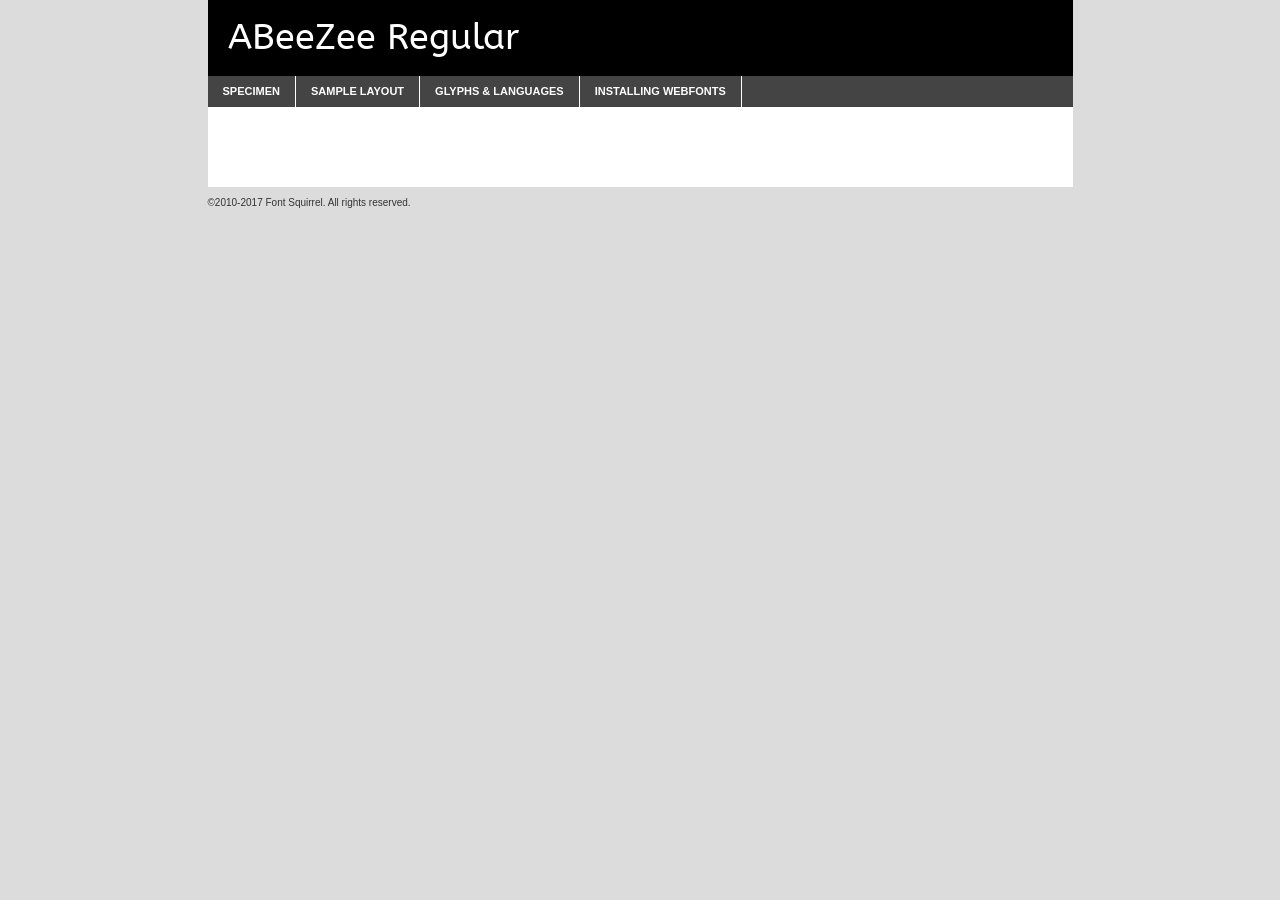
<file: fonts/abeezee-regular-demo.html>
<!DOCTYPE html PUBLIC "-//W3C//DTD XHTML 1.0 Transitional//EN"
        "http://www.w3.org/TR/xhtml1/DTD/xhtml1-transitional.dtd">

<html xmlns="http://www.w3.org/1999/xhtml" xml:lang="en" lang="en">
<head>
    <meta http-equiv="Content-Type" content="text/html; charset=utf-8"/>
    <script src="http://ajax.googleapis.com/ajax/libs/jquery/1.7.2/jquery.min.js" type="text/javascript" charset="utf-8"></script>
    <script type="text/javascript">
		(function($) {
			$.fn.easyTabs = function(option) {
				var param = jQuery.extend({ fadeSpeed: 'fast', defaultContent: 1, activeClass: 'active' }, option);
				$(this).each(function() {
					var thisId = '#' + this.id;
					if ( param.defaultContent == '' )
					{
						param.defaultContent = 1;
					}
					if ( typeof param.defaultContent == 'number' )
					{
						var defaultTab = $(thisId + ' .tabs li:eq(' + (param.defaultContent - 1) + ') a').attr('href').substr(1);
					}
					else
					{
						var defaultTab = param.defaultContent;
					}
					$(thisId + ' .tabs li a').each(function() {
						var tabToHide = $(this).attr('href').substr(1);
						$('#' + tabToHide).addClass('easytabs-tab-content');
					});
					hideAll();
					changeContent(defaultTab);

					function hideAll() {$(thisId + ' .easytabs-tab-content').hide();}

					function changeContent(tabId)
					{
						hideAll();
						$(thisId + ' .tabs li').removeClass(param.activeClass);
						$(thisId + ' .tabs li a[href=#' + tabId + ']').closest('li').addClass(param.activeClass);
						if ( param.fadeSpeed != 'none' )
						{
							$(thisId + ' #' + tabId).fadeIn(param.fadeSpeed);
						}
						else
						{
							$(thisId + ' #' + tabId).show();
						}
					}

					$(thisId + ' .tabs li').click(function() {
						var tabId = $(this).find('a').attr('href').substr(1);
						changeContent(tabId);
						return false;
					});
				});
			}
		})(jQuery);
    </script>
    <link rel="stylesheet" href="specimen_files/specimen_stylesheet.css" type="text/css" charset="utf-8"/>
    <link rel="stylesheet" href="stylesheet.css" type="text/css" charset="utf-8"/>

    <style type="text/css">
        		body {
			font-family: 'abeezeeregular';
        		}

            </style>

    <title>ABeeZee Regular Specimen</title>


    <script type="text/javascript" charset="utf-8">
		$(document).ready(function() {
			$('#container').easyTabs({ defaultContent: 1 });
		});
    </script>
</head>

<body>
<div id="container">
    <div id="header">
		ABeeZee Regular    </div>
    <ul class="tabs">
        <li><a href="#specimen">Specimen</a></li>
        <li><a href="#layout">Sample Layout</a></li>
		        <li><a href="#glyphs">Glyphs &amp; Languages</a></li>
        <li><a href="#installing">Installing Webfonts</a></li>

    </ul>

    <div id="main_content">


        <div id="specimen">

            <div class="section">
                <div class="grid12 firstcol">
                    <div class="huge">AaBb</div>
                </div>
            </div>

            <div class="section">
                <div class="glyph_range">A&#x200B;B&#x200b;C&#x200b;D&#x200b;E&#x200b;F&#x200b;G&#x200b;H&#x200b;I&#x200b;J&#x200b;K&#x200b;L&#x200b;M&#x200b;N&#x200b;O&#x200b;P&#x200b;Q&#x200b;R&#x200b;S&#x200b;T&#x200b;U&#x200b;V&#x200b;W&#x200b;X&#x200b;Y&#x200b;Z&#x200b;a&#x200b;b&#x200b;c&#x200b;d&#x200b;e&#x200b;f&#x200b;g&#x200b;h&#x200b;i&#x200b;j&#x200b;k&#x200b;l&#x200b;m&#x200b;n&#x200b;o&#x200b;p&#x200b;q&#x200b;r&#x200b;s&#x200b;t&#x200b;u&#x200b;v&#x200b;w&#x200b;x&#x200b;y&#x200b;z&#x200b;1&#x200b;2&#x200b;3&#x200b;4&#x200b;5&#x200b;6&#x200b;7&#x200b;8&#x200b;9&#x200b;0&#x200b;&amp;&#x200b;.&#x200b;,&#x200b;?&#x200b;!&#x200b;&#64;&#x200b;(&#x200b;)&#x200b;#&#x200b;$&#x200b;%&#x200b;*&#x200b;+&#x200b;-&#x200b;=&#x200b;:&#x200b;;</div>
            </div>
            <div class="section">
                <div class="grid12 firstcol">
                    <table class="sample_table">
                        <tr>
                            <td>10</td>
                            <td class="size10">abcdefghijklmnopqrstuvwxyzABCDEFGHIJKLMNOPQRSTUVWXYZ0123456789abcdefghijklmnopqrstuvwxyzABCDEFGHIJKLMNOPQRSTUVWXYZ0123456789abcdefghijklmnopqrstuvwxyzABCDEFGHIJKLMNOPQRSTUVWXYZ</td>
                        </tr>
                        <tr>
                            <td>11</td>
                            <td class="size11">abcdefghijklmnopqrstuvwxyzABCDEFGHIJKLMNOPQRSTUVWXYZ0123456789abcdefghijklmnopqrstuvwxyzABCDEFGHIJKLMNOPQRSTUVWXYZ0123456789abcdefghijklmnopqrstuvwxyzABCDEFGHIJKLMNOPQRSTUVWXYZ</td>
                        </tr>
                        <tr>
                            <td>12</td>
                            <td class="size12">abcdefghijklmnopqrstuvwxyzABCDEFGHIJKLMNOPQRSTUVWXYZ0123456789abcdefghijklmnopqrstuvwxyzABCDEFGHIJKLMNOPQRSTUVWXYZ0123456789abcdefghijklmnopqrstuvwxyzABCDEFGHIJKLMNOPQRSTUVWXYZ</td>
                        </tr>
                        <tr>
                            <td>13</td>
                            <td class="size13">abcdefghijklmnopqrstuvwxyzABCDEFGHIJKLMNOPQRSTUVWXYZ0123456789abcdefghijklmnopqrstuvwxyzABCDEFGHIJKLMNOPQRSTUVWXYZ0123456789abcdefghijklmnopqrstuvwxyzABCDEFGHIJKLMNOPQRSTUVWXYZ</td>
                        </tr>
                        <tr>
                            <td>14</td>
                            <td class="size14">abcdefghijklmnopqrstuvwxyzABCDEFGHIJKLMNOPQRSTUVWXYZ0123456789abcdefghijklmnopqrstuvwxyzABCDEFGHIJKLMNOPQRSTUVWXYZ0123456789abcdefghijklmnopqrstuvwxyzABCDEFGHIJKLMNOPQRSTUVWXYZ</td>
                        </tr>
                        <tr>
                            <td>16</td>
                            <td class="size16">abcdefghijklmnopqrstuvwxyzABCDEFGHIJKLMNOPQRSTUVWXYZ0123456789abcdefghijklmnopqrstuvwxyzABCDEFGHIJKLMNOPQRSTUVWXYZ</td>
                        </tr>
                        <tr>
                            <td>18</td>
                            <td class="size18">abcdefghijklmnopqrstuvwxyzABCDEFGHIJKLMNOPQRSTUVWXYZ0123456789abcdefghijklmnopqrstuvwxyzABCDEFGHIJKLMNOPQRSTUVWXYZ</td>
                        </tr>
                        <tr>
                            <td>20</td>
                            <td class="size20">abcdefghijklmnopqrstuvwxyzABCDEFGHIJKLMNOPQRSTUVWXYZ0123456789abcdefghijklmnopqrstuvwxyzABCDEFGHIJKLMNOPQRSTUVWXYZ</td>
                        </tr>
                        <tr>
                            <td>24</td>
                            <td class="size24">abcdefghijklmnopqrstuvwxyzABCDEFGHIJKLMNOPQRSTUVWXYZ0123456789abcdefghijklmnopqrstuvwxyzABCDEFGHIJKLMNOPQRSTUVWXYZ</td>
                        </tr>
                        <tr>
                            <td>30</td>
                            <td class="size30">abcdefghijklmnopqrstuvwxyzABCDEFGHIJKLMNOPQRSTUVWXYZ0123456789abcdefghijklmnopqrstuvwxyzABCDEFGHIJKLMNOPQRSTUVWXYZ</td>
                        </tr>
                        <tr>
                            <td>36</td>
                            <td class="size36">abcdefghijklmnopqrstuvwxyzABCDEFGHIJKLMNOPQRSTUVWXYZ0123456789abcdefghijklmnopqrstuvwxyzABCDEFGHIJKLMNOPQRSTUVWXYZ</td>
                        </tr>
                        <tr>
                            <td>48</td>
                            <td class="size48">abcdefghijklmnopqrstuvwxyzABCDEFGHIJKLMNOPQRSTUVWXYZ0123456789abcdefghijklmnopqrstuvwxyzABCDEFGHIJKLMNOPQRSTUVWXYZ</td>
                        </tr>
                        <tr>
                            <td>60</td>
                            <td class="size60">abcdefghijklmnopqrstuvwxyzABCDEFGHIJKLMNOPQRSTUVWXYZ0123456789abcdefghijklmnopqrstuvwxyzABCDEFGHIJKLMNOPQRSTUVWXYZ</td>
                        </tr>
                        <tr>
                            <td>72</td>
                            <td class="size72">abcdefghijklmnopqrstuvwxyzABCDEFGHIJKLMNOPQRSTUVWXYZ0123456789abcdefghijklmnopqrstuvwxyzABCDEFGHIJKLMNOPQRSTUVWXYZ</td>
                        </tr>
                        <tr>
                            <td>90</td>
                            <td class="size90">abcdefghijklmnopqrstuvwxyzABCDEFGHIJKLMNOPQRSTUVWXYZ0123456789abcdefghijklmnopqrstuvwxyzABCDEFGHIJKLMNOPQRSTUVWXYZ</td>
                        </tr>
                    </table>

                </div>

            </div>


            <div class="section" id="bodycomparison">


                <div id="xheight">
                    <div class="fontbody">&#x25FC;&#x25FC;&#x25FC;&#x25FC;&#x25FC;&#x25FC;&#x25FC;&#x25FC;&#x25FC;&#x25FC;&#x25FC;&#x25FC;&#x25FC;&#x25FC;&#x25FC;&#x25FC;&#x25FC;&#x25FC;&#x25FC;&#x25FC;&#x25FC;&#x25FC;&#x25FC;&#x25FC;&#x25FC;&#x25FC;&#x25FC;&#x25FC;&#x25FC;&#x25FC;&#x25FC;&#x25FC;&#x25FC;&#x25FC;&#x25FC;&#x25FC;&#x25FC;&#x25FC;&#x25FC;&#x25FC;&#x25FC;&#x25FC;&#x25FC;&#x25FC;&#x25FC;&#x25FC;&#x25FC;&#x25FC;&#x25FC;&#x25FC;&#x25FC;&#x25FC;&#x25FC;&#x25FC;&#x25FC;&#x25FC;&#x25FC;&#x25FC;&#x25FC;&#x25FC;&#x25FC;&#x25FC;&#x25FC;&#x25FC;&#x25FC;&#x25FC;&#x25FC;&#x25FC;&#x25FC;&#x25FC;&#x25FC;&#x25FC;&#x25FC;&#x25FC;&#x25FC;&#x25FC;&#x25FC;&#x25FC;&#x25FC;&#x25FC;&#x25FC;&#x25FC;&#x25FC;&#x25FC;&#x25FC;&#x25FC;&#x25FC;&#x25FC;&#x25FC;&#x25FC;&#x25FC;&#x25FC;&#x25FC;&#x25FC;&#x25FC;&#x25FC;&#x25FC;&#x25FC;&#x25FC;body</div>
                    <div class="arialbody">body</div>
                    <div class="verdanabody">body</div>
                    <div class="georgiabody">body</div>
                </div>
                <div class="fontbody" style="z-index:1">
                    body<span>ABeeZee Regular</span>
                </div>
                <div class="arialbody" style="z-index:1">
                    body<span>Arial</span>
                </div>
                <div class="verdanabody" style="z-index:1">
                    body<span>Verdana</span>
                </div>
                <div class="georgiabody" style="z-index:1">
                    body<span>Georgia</span>
                </div>


            </div>


            <div class="section psample psample_row1" id="">

                <div class="grid2 firstcol">
                    <p class="size10"><span>10.</span>Aenean lacinia bibendum nulla sed consectetur. Fusce dapibus, tellus ac cursus commodo, tortor mauris condimentum nibh, ut fermentum massa justo sit amet risus. Nullam id dolor id nibh ultricies vehicula ut id elit. Cum sociis natoque penatibus et magnis dis parturient montes, nascetur ridiculus mus. Nulla vitae elit libero, a pharetra augue.</p>

                </div>
                <div class="grid3">
                    <p class="size11"><span>11.</span>Aenean lacinia bibendum nulla sed consectetur. Fusce dapibus, tellus ac cursus commodo, tortor mauris condimentum nibh, ut fermentum massa justo sit amet risus. Nullam id dolor id nibh ultricies vehicula ut id elit. Cum sociis natoque penatibus et magnis dis parturient montes, nascetur ridiculus mus. Nulla vitae elit libero, a pharetra augue.</p>

                </div>
                <div class="grid3">
                    <p class="size12"><span>12.</span>Aenean lacinia bibendum nulla sed consectetur. Fusce dapibus, tellus ac cursus commodo, tortor mauris condimentum nibh, ut fermentum massa justo sit amet risus. Nullam id dolor id nibh ultricies vehicula ut id elit. Cum sociis natoque penatibus et magnis dis parturient montes, nascetur ridiculus mus. Nulla vitae elit libero, a pharetra augue.</p>

                </div>
                <div class="grid4">
                    <p class="size13"><span>13.</span>Aenean lacinia bibendum nulla sed consectetur. Fusce dapibus, tellus ac cursus commodo, tortor mauris condimentum nibh, ut fermentum massa justo sit amet risus. Nullam id dolor id nibh ultricies vehicula ut id elit. Cum sociis natoque penatibus et magnis dis parturient montes, nascetur ridiculus mus. Nulla vitae elit libero, a pharetra augue.</p>

                </div>
                <div class="white_blend"></div>

            </div>
            <div class="section psample psample_row2" id="">
                <div class="grid3 firstcol">
                    <p class="size14"><span>14.</span>Aenean lacinia bibendum nulla sed consectetur. Fusce dapibus, tellus ac cursus commodo, tortor mauris condimentum nibh, ut fermentum massa justo sit amet risus. Nullam id dolor id nibh ultricies vehicula ut id elit. Cum sociis natoque penatibus et magnis dis parturient montes, nascetur ridiculus mus. Nulla vitae elit libero, a pharetra augue.</p>

                </div>
                <div class="grid4">
                    <p class="size16"><span>16.</span>Aenean lacinia bibendum nulla sed consectetur. Fusce dapibus, tellus ac cursus commodo, tortor mauris condimentum nibh, ut fermentum massa justo sit amet risus. Nullam id dolor id nibh ultricies vehicula ut id elit. Cum sociis natoque penatibus et magnis dis parturient montes, nascetur ridiculus mus. Nulla vitae elit libero, a pharetra augue.</p>

                </div>
                <div class="grid5">
                    <p class="size18"><span>18.</span>Aenean lacinia bibendum nulla sed consectetur. Fusce dapibus, tellus ac cursus commodo, tortor mauris condimentum nibh, ut fermentum massa justo sit amet risus. Nullam id dolor id nibh ultricies vehicula ut id elit. Cum sociis natoque penatibus et magnis dis parturient montes, nascetur ridiculus mus. Nulla vitae elit libero, a pharetra augue.</p>

                </div>

                <div class="white_blend"></div>

            </div>

            <div class="section psample psample_row3" id="">
                <div class="grid5 firstcol">
                    <p class="size20"><span>20.</span>Aenean lacinia bibendum nulla sed consectetur. Fusce dapibus, tellus ac cursus commodo, tortor mauris condimentum nibh, ut fermentum massa justo sit amet risus. Nullam id dolor id nibh ultricies vehicula ut id elit. Cum sociis natoque penatibus et magnis dis parturient montes, nascetur ridiculus mus. Nulla vitae elit libero, a pharetra augue.</p>
                </div>
                <div class="grid7">
                    <p class="size24"><span>24.</span>Aenean lacinia bibendum nulla sed consectetur. Fusce dapibus, tellus ac cursus commodo, tortor mauris condimentum nibh, ut fermentum massa justo sit amet risus. Nullam id dolor id nibh ultricies vehicula ut id elit. Cum sociis natoque penatibus et magnis dis parturient montes, nascetur ridiculus mus. Nulla vitae elit libero, a pharetra augue.</p>
                </div>

                <div class="white_blend"></div>

            </div>

            <div class="section psample psample_row4" id="">
                <div class="grid12 firstcol">
                    <p class="size30"><span>30.</span>Aenean lacinia bibendum nulla sed consectetur. Fusce dapibus, tellus ac cursus commodo, tortor mauris condimentum nibh, ut fermentum massa justo sit amet risus. Nullam id dolor id nibh ultricies vehicula ut id elit. Cum sociis natoque penatibus et magnis dis parturient montes, nascetur ridiculus mus. Nulla vitae elit libero, a pharetra augue.</p>
                </div>
                <div class="white_blend"></div>

            </div>


            <div class="section psample psample_row1 fullreverse">
                <div class="grid2 firstcol">
                    <p class="size10"><span>10.</span>Aenean lacinia bibendum nulla sed consectetur. Fusce dapibus, tellus ac cursus commodo, tortor mauris condimentum nibh, ut fermentum massa justo sit amet risus. Nullam id dolor id nibh ultricies vehicula ut id elit. Cum sociis natoque penatibus et magnis dis parturient montes, nascetur ridiculus mus. Nulla vitae elit libero, a pharetra augue.</p>

                </div>
                <div class="grid3">
                    <p class="size11"><span>11.</span>Aenean lacinia bibendum nulla sed consectetur. Fusce dapibus, tellus ac cursus commodo, tortor mauris condimentum nibh, ut fermentum massa justo sit amet risus. Nullam id dolor id nibh ultricies vehicula ut id elit. Cum sociis natoque penatibus et magnis dis parturient montes, nascetur ridiculus mus. Nulla vitae elit libero, a pharetra augue.</p>

                </div>
                <div class="grid3">
                    <p class="size12"><span>12.</span>Aenean lacinia bibendum nulla sed consectetur. Fusce dapibus, tellus ac cursus commodo, tortor mauris condimentum nibh, ut fermentum massa justo sit amet risus. Nullam id dolor id nibh ultricies vehicula ut id elit. Cum sociis natoque penatibus et magnis dis parturient montes, nascetur ridiculus mus. Nulla vitae elit libero, a pharetra augue.</p>

                </div>
                <div class="grid4">
                    <p class="size13"><span>13.</span>Aenean lacinia bibendum nulla sed consectetur. Fusce dapibus, tellus ac cursus commodo, tortor mauris condimentum nibh, ut fermentum massa justo sit amet risus. Nullam id dolor id nibh ultricies vehicula ut id elit. Cum sociis natoque penatibus et magnis dis parturient montes, nascetur ridiculus mus. Nulla vitae elit libero, a pharetra augue.</p>

                </div>
                <div class="black_blend"></div>

            </div>

            <div class="section psample psample_row2 fullreverse">
                <div class="grid3 firstcol">
                    <p class="size14"><span>14.</span>Aenean lacinia bibendum nulla sed consectetur. Fusce dapibus, tellus ac cursus commodo, tortor mauris condimentum nibh, ut fermentum massa justo sit amet risus. Nullam id dolor id nibh ultricies vehicula ut id elit. Cum sociis natoque penatibus et magnis dis parturient montes, nascetur ridiculus mus. Nulla vitae elit libero, a pharetra augue.</p>

                </div>
                <div class="grid4">
                    <p class="size16"><span>16.</span>Aenean lacinia bibendum nulla sed consectetur. Fusce dapibus, tellus ac cursus commodo, tortor mauris condimentum nibh, ut fermentum massa justo sit amet risus. Nullam id dolor id nibh ultricies vehicula ut id elit. Cum sociis natoque penatibus et magnis dis parturient montes, nascetur ridiculus mus. Nulla vitae elit libero, a pharetra augue.</p>

                </div>
                <div class="grid5">
                    <p class="size18"><span>18.</span>Aenean lacinia bibendum nulla sed consectetur. Fusce dapibus, tellus ac cursus commodo, tortor mauris condimentum nibh, ut fermentum massa justo sit amet risus. Nullam id dolor id nibh ultricies vehicula ut id elit. Cum sociis natoque penatibus et magnis dis parturient montes, nascetur ridiculus mus. Nulla vitae elit libero, a pharetra augue.</p>

                </div>
                <div class="black_blend"></div>

            </div>

            <div class="section psample fullreverse psample_row3" id="">
                <div class="grid5 firstcol">
                    <p class="size20"><span>20.</span>Aenean lacinia bibendum nulla sed consectetur. Fusce dapibus, tellus ac cursus commodo, tortor mauris condimentum nibh, ut fermentum massa justo sit amet risus. Nullam id dolor id nibh ultricies vehicula ut id elit. Cum sociis natoque penatibus et magnis dis parturient montes, nascetur ridiculus mus. Nulla vitae elit libero, a pharetra augue.</p>
                </div>
                <div class="grid7">
                    <p class="size24"><span>24.</span>Aenean lacinia bibendum nulla sed consectetur. Fusce dapibus, tellus ac cursus commodo, tortor mauris condimentum nibh, ut fermentum massa justo sit amet risus. Nullam id dolor id nibh ultricies vehicula ut id elit. Cum sociis natoque penatibus et magnis dis parturient montes, nascetur ridiculus mus. Nulla vitae elit libero, a pharetra augue.</p>
                </div>

                <div class="black_blend"></div>

            </div>

            <div class="section psample fullreverse psample_row4" id="" style="border-bottom: 20px #000 solid;">
                <div class="grid12 firstcol">
                    <p class="size30"><span>30.</span>Aenean lacinia bibendum nulla sed consectetur. Fusce dapibus, tellus ac cursus commodo, tortor mauris condimentum nibh, ut fermentum massa justo sit amet risus. Nullam id dolor id nibh ultricies vehicula ut id elit. Cum sociis natoque penatibus et magnis dis parturient montes, nascetur ridiculus mus. Nulla vitae elit libero, a pharetra augue.</p>
                </div>
                <div class="black_blend"></div>

            </div>


        </div>

        <div id="layout">

            <div class="section">

                <div class="grid12 firstcol">
                    <h1>Lorem Ipsum Dolor</h1>
                    <h2>Etiam porta sem malesuada magna mollis euismod</h2>

                    <p class="byline">By <a href="#link">Aenean Lacinia</a></p>
                </div>
            </div>
            <div class="section">
                <div class="grid8 firstcol">
                    <p class="large">Donec sed odio dui. Morbi leo risus, porta ac consectetur ac, vestibulum at eros. Fusce dapibus, tellus ac cursus commodo, tortor mauris condimentum nibh, ut fermentum massa justo sit amet risus. </p>


                    <h3>Pellentesque ornare sem</h3>

                    <p>Maecenas sed diam eget risus varius blandit sit amet non magna. Maecenas faucibus mollis interdum. Donec ullamcorper nulla non metus auctor fringilla. Nullam id dolor id nibh ultricies vehicula ut id elit. Nullam id dolor id nibh ultricies vehicula ut id elit. </p>

                    <p>Aenean eu leo quam. Pellentesque ornare sem lacinia quam venenatis vestibulum. Lorem ipsum dolor sit amet, consectetur adipiscing elit. Cum sociis natoque penatibus et magnis dis parturient montes, nascetur ridiculus mus. </p>

                    <p>Nulla vitae elit libero, a pharetra augue. Praesent commodo cursus magna, vel scelerisque nisl consectetur et. Aenean lacinia bibendum nulla sed consectetur. </p>

                    <p>Nullam quis risus eget urna mollis ornare vel eu leo. Nullam quis risus eget urna mollis ornare vel eu leo. Maecenas sed diam eget risus varius blandit sit amet non magna. Donec ullamcorper nulla non metus auctor fringilla. </p>

                    <h3>Cras mattis consectetur</h3>

                    <p>Aenean eu leo quam. Pellentesque ornare sem lacinia quam venenatis vestibulum. Aenean lacinia bibendum nulla sed consectetur. Integer posuere erat a ante venenatis dapibus posuere velit aliquet. Cras mattis consectetur purus sit amet fermentum. </p>

                    <p>Nullam id dolor id nibh ultricies vehicula ut id elit. Nullam quis risus eget urna mollis ornare vel eu leo. Cras mattis consectetur purus sit amet fermentum.</p>
                </div>

                <div class="grid4 sidebar">

                    <div class="box reverse">
                        <p class="last">Nullam quis risus eget urna mollis ornare vel eu leo. Donec ullamcorper nulla non metus auctor fringilla. Cras mattis consectetur purus sit amet fermentum. Sed posuere consectetur est at lobortis. Lorem ipsum dolor sit amet, consectetur adipiscing elit. </p>
                    </div>

                    <p class="caption">Maecenas sed diam eget risus varius.</p>

                    <p>Vestibulum id ligula porta felis euismod semper. Integer posuere erat a ante venenatis dapibus posuere velit aliquet. Vestibulum id ligula porta felis euismod semper. Sed posuere consectetur est at lobortis. Maecenas sed diam eget risus varius blandit sit amet non magna. Fusce dapibus, tellus ac cursus commodo, tortor mauris condimentum nibh, ut fermentum massa justo sit amet risus. </p>


                    <p>Duis mollis, est non commodo luctus, nisi erat porttitor ligula, eget lacinia odio sem nec elit. Aenean lacinia bibendum nulla sed consectetur. Vivamus sagittis lacus vel augue laoreet rutrum faucibus dolor auctor. Aenean lacinia bibendum nulla sed consectetur. Nullam quis risus eget urna mollis ornare vel eu leo. </p>

                    <p>Praesent commodo cursus magna, vel scelerisque nisl consectetur et. Donec ullamcorper nulla non metus auctor fringilla. Maecenas faucibus mollis interdum. Fusce dapibus, tellus ac cursus commodo, tortor mauris condimentum nibh, ut fermentum massa justo sit amet risus. </p>

                </div>
            </div>

        </div>


		

        <div id="glyphs">
            <div class="section">
                <div class="grid12 firstcol">

                    <h1>Language Support</h1>
                    <p>The subset of ABeeZee Regular in this kit supports the following languages:<br/>

						Albanian, Basque, Breton, Chamorro, Danish, English, Faroese, Finnish, Frisian, Galician, German, Icelandic, Italian, Malagasy, Norwegian, Portuguese, Spanish, Alsatian, Aragonese, Arapaho, Arrernte, Asturian, Aymara, Bislama, Cebuano, Corsican, Fijian, French_creole, Genoese, Gilbertese, Greenlandic, Haitian_creole, Hiligaynon, Hmong, Hopi, Ibanag, Iloko_ilokano, Indonesian, Interglossa_glosa, Interlingua, Irish_gaelic, Jerriais, Lojban, Lombard, Luxembourgeois, Manx, Mohawk, Norfolk_pitcairnese, Occitan, Oromo, Pangasinan, Papiamento, Piedmontese, Potawatomi, Rhaeto-romance, Romansh, Rotokas, Sami_lule, Samoan, Sardinian, Scots_gaelic, Seychelles_creole, Shona, Sicilian, Somali, Southern_ndebele, Swahili, Swati_swazi, Tagalog_filipino_pilipino, Tetum, Tok_pisin, Uyghur_latinized, Volapuk, Walloon, Warlpiri, Xhosa, Yapese, Zulu, Latinbasic, Ubasic, Demo                    </p>
                    <h1>Glyph Chart</h1>
                    <p>The subset of ABeeZee Regular in this kit includes all the glyphs listed below. Unicode entities are included above each glyph to help you insert individual characters into your layout.</p>
                    <div id="glyph_chart">

																																	                                <div><p>&amp;#1;</p>&#1;</div>
																				                                <div><p>&amp;#2;</p>&#2;</div>
																				                                <div><p>&amp;#3;</p>&#3;</div>
																				                                <div><p>&amp;#4;</p>&#4;</div>
																				                                <div><p>&amp;#5;</p>&#5;</div>
																				                                <div><p>&amp;#6;</p>&#6;</div>
																				                                <div><p>&amp;#7;</p>&#7;</div>
																				                                <div><p>&amp;#8;</p>&#8;</div>
																				                                <div><p>&amp;#9;</p>&#9;</div>
																				                                <div><p>&amp;#13;</p>&#13;</div>
																				                                <div><p>&amp;#16;</p>&#16;</div>
																				                                <div><p>&amp;#17;</p>&#17;</div>
																				                                <div><p>&amp;#18;</p>&#18;</div>
																				                                <div><p>&amp;#19;</p>&#19;</div>
																				                                <div><p>&amp;#20;</p>&#20;</div>
																				                                <div><p>&amp;#21;</p>&#21;</div>
																				                                <div><p>&amp;#22;</p>&#22;</div>
																				                                <div><p>&amp;#23;</p>&#23;</div>
																				                                <div><p>&amp;#24;</p>&#24;</div>
																				                                <div><p>&amp;#25;</p>&#25;</div>
																				                                <div><p>&amp;#32;</p>&#32;</div>
																				                                <div><p>&amp;#33;</p>&#33;</div>
																				                                <div><p>&amp;#34;</p>&#34;</div>
																				                                <div><p>&amp;#35;</p>&#35;</div>
																				                                <div><p>&amp;#36;</p>&#36;</div>
																				                                <div><p>&amp;#37;</p>&#37;</div>
																				                                <div><p>&amp;#38;</p>&#38;</div>
																				                                <div><p>&amp;#39;</p>&#39;</div>
																				                                <div><p>&amp;#40;</p>&#40;</div>
																				                                <div><p>&amp;#41;</p>&#41;</div>
																				                                <div><p>&amp;#42;</p>&#42;</div>
																				                                <div><p>&amp;#43;</p>&#43;</div>
																				                                <div><p>&amp;#44;</p>&#44;</div>
																				                                <div><p>&amp;#45;</p>&#45;</div>
																				                                <div><p>&amp;#46;</p>&#46;</div>
																				                                <div><p>&amp;#47;</p>&#47;</div>
																				                                <div><p>&amp;#48;</p>&#48;</div>
																				                                <div><p>&amp;#49;</p>&#49;</div>
																				                                <div><p>&amp;#50;</p>&#50;</div>
																				                                <div><p>&amp;#51;</p>&#51;</div>
																				                                <div><p>&amp;#52;</p>&#52;</div>
																				                                <div><p>&amp;#53;</p>&#53;</div>
																				                                <div><p>&amp;#54;</p>&#54;</div>
																				                                <div><p>&amp;#55;</p>&#55;</div>
																				                                <div><p>&amp;#56;</p>&#56;</div>
																				                                <div><p>&amp;#57;</p>&#57;</div>
																				                                <div><p>&amp;#58;</p>&#58;</div>
																				                                <div><p>&amp;#59;</p>&#59;</div>
																				                                <div><p>&amp;#60;</p>&#60;</div>
																				                                <div><p>&amp;#61;</p>&#61;</div>
																				                                <div><p>&amp;#62;</p>&#62;</div>
																				                                <div><p>&amp;#63;</p>&#63;</div>
																				                                <div><p>&amp;#64;</p>&#64;</div>
																				                                <div><p>&amp;#65;</p>&#65;</div>
																				                                <div><p>&amp;#66;</p>&#66;</div>
																				                                <div><p>&amp;#67;</p>&#67;</div>
																				                                <div><p>&amp;#68;</p>&#68;</div>
																				                                <div><p>&amp;#69;</p>&#69;</div>
																				                                <div><p>&amp;#70;</p>&#70;</div>
																				                                <div><p>&amp;#71;</p>&#71;</div>
																				                                <div><p>&amp;#72;</p>&#72;</div>
																				                                <div><p>&amp;#73;</p>&#73;</div>
																				                                <div><p>&amp;#74;</p>&#74;</div>
																				                                <div><p>&amp;#75;</p>&#75;</div>
																				                                <div><p>&amp;#76;</p>&#76;</div>
																				                                <div><p>&amp;#77;</p>&#77;</div>
																				                                <div><p>&amp;#78;</p>&#78;</div>
																				                                <div><p>&amp;#79;</p>&#79;</div>
																				                                <div><p>&amp;#80;</p>&#80;</div>
																				                                <div><p>&amp;#81;</p>&#81;</div>
																				                                <div><p>&amp;#82;</p>&#82;</div>
																				                                <div><p>&amp;#83;</p>&#83;</div>
																				                                <div><p>&amp;#84;</p>&#84;</div>
																				                                <div><p>&amp;#85;</p>&#85;</div>
																				                                <div><p>&amp;#86;</p>&#86;</div>
																				                                <div><p>&amp;#87;</p>&#87;</div>
																				                                <div><p>&amp;#88;</p>&#88;</div>
																				                                <div><p>&amp;#89;</p>&#89;</div>
																				                                <div><p>&amp;#90;</p>&#90;</div>
																				                                <div><p>&amp;#91;</p>&#91;</div>
																				                                <div><p>&amp;#92;</p>&#92;</div>
																				                                <div><p>&amp;#93;</p>&#93;</div>
																				                                <div><p>&amp;#94;</p>&#94;</div>
																				                                <div><p>&amp;#95;</p>&#95;</div>
																				                                <div><p>&amp;#96;</p>&#96;</div>
																				                                <div><p>&amp;#97;</p>&#97;</div>
																				                                <div><p>&amp;#98;</p>&#98;</div>
																				                                <div><p>&amp;#99;</p>&#99;</div>
																				                                <div><p>&amp;#100;</p>&#100;</div>
																				                                <div><p>&amp;#101;</p>&#101;</div>
																				                                <div><p>&amp;#102;</p>&#102;</div>
																				                                <div><p>&amp;#103;</p>&#103;</div>
																				                                <div><p>&amp;#104;</p>&#104;</div>
																				                                <div><p>&amp;#105;</p>&#105;</div>
																				                                <div><p>&amp;#106;</p>&#106;</div>
																				                                <div><p>&amp;#107;</p>&#107;</div>
																				                                <div><p>&amp;#108;</p>&#108;</div>
																				                                <div><p>&amp;#109;</p>&#109;</div>
																				                                <div><p>&amp;#110;</p>&#110;</div>
																				                                <div><p>&amp;#111;</p>&#111;</div>
																				                                <div><p>&amp;#112;</p>&#112;</div>
																				                                <div><p>&amp;#113;</p>&#113;</div>
																				                                <div><p>&amp;#114;</p>&#114;</div>
																				                                <div><p>&amp;#115;</p>&#115;</div>
																				                                <div><p>&amp;#116;</p>&#116;</div>
																				                                <div><p>&amp;#117;</p>&#117;</div>
																				                                <div><p>&amp;#118;</p>&#118;</div>
																				                                <div><p>&amp;#119;</p>&#119;</div>
																				                                <div><p>&amp;#120;</p>&#120;</div>
																				                                <div><p>&amp;#121;</p>&#121;</div>
																				                                <div><p>&amp;#122;</p>&#122;</div>
																				                                <div><p>&amp;#123;</p>&#123;</div>
																				                                <div><p>&amp;#124;</p>&#124;</div>
																				                                <div><p>&amp;#125;</p>&#125;</div>
																				                                <div><p>&amp;#126;</p>&#126;</div>
																				                                <div><p>&amp;#160;</p>&#160;</div>
																				                                <div><p>&amp;#161;</p>&#161;</div>
																				                                <div><p>&amp;#162;</p>&#162;</div>
																				                                <div><p>&amp;#163;</p>&#163;</div>
																				                                <div><p>&amp;#164;</p>&#164;</div>
																				                                <div><p>&amp;#165;</p>&#165;</div>
																				                                <div><p>&amp;#166;</p>&#166;</div>
																				                                <div><p>&amp;#167;</p>&#167;</div>
																				                                <div><p>&amp;#168;</p>&#168;</div>
																				                                <div><p>&amp;#169;</p>&#169;</div>
																				                                <div><p>&amp;#170;</p>&#170;</div>
																				                                <div><p>&amp;#171;</p>&#171;</div>
																				                                <div><p>&amp;#172;</p>&#172;</div>
																				                                <div><p>&amp;#173;</p>&#173;</div>
																				                                <div><p>&amp;#174;</p>&#174;</div>
																				                                <div><p>&amp;#175;</p>&#175;</div>
																				                                <div><p>&amp;#176;</p>&#176;</div>
																				                                <div><p>&amp;#177;</p>&#177;</div>
																				                                <div><p>&amp;#178;</p>&#178;</div>
																				                                <div><p>&amp;#179;</p>&#179;</div>
																				                                <div><p>&amp;#180;</p>&#180;</div>
																				                                <div><p>&amp;#181;</p>&#181;</div>
																				                                <div><p>&amp;#182;</p>&#182;</div>
																				                                <div><p>&amp;#183;</p>&#183;</div>
																				                                <div><p>&amp;#184;</p>&#184;</div>
																				                                <div><p>&amp;#185;</p>&#185;</div>
																				                                <div><p>&amp;#186;</p>&#186;</div>
																				                                <div><p>&amp;#187;</p>&#187;</div>
																				                                <div><p>&amp;#188;</p>&#188;</div>
																				                                <div><p>&amp;#189;</p>&#189;</div>
																				                                <div><p>&amp;#190;</p>&#190;</div>
																				                                <div><p>&amp;#191;</p>&#191;</div>
																				                                <div><p>&amp;#192;</p>&#192;</div>
																				                                <div><p>&amp;#193;</p>&#193;</div>
																				                                <div><p>&amp;#194;</p>&#194;</div>
																				                                <div><p>&amp;#195;</p>&#195;</div>
																				                                <div><p>&amp;#196;</p>&#196;</div>
																				                                <div><p>&amp;#197;</p>&#197;</div>
																				                                <div><p>&amp;#198;</p>&#198;</div>
																				                                <div><p>&amp;#199;</p>&#199;</div>
																				                                <div><p>&amp;#200;</p>&#200;</div>
																				                                <div><p>&amp;#201;</p>&#201;</div>
																				                                <div><p>&amp;#202;</p>&#202;</div>
																				                                <div><p>&amp;#203;</p>&#203;</div>
																				                                <div><p>&amp;#204;</p>&#204;</div>
																				                                <div><p>&amp;#205;</p>&#205;</div>
																				                                <div><p>&amp;#206;</p>&#206;</div>
																				                                <div><p>&amp;#207;</p>&#207;</div>
																				                                <div><p>&amp;#208;</p>&#208;</div>
																				                                <div><p>&amp;#209;</p>&#209;</div>
																				                                <div><p>&amp;#210;</p>&#210;</div>
																				                                <div><p>&amp;#211;</p>&#211;</div>
																				                                <div><p>&amp;#212;</p>&#212;</div>
																				                                <div><p>&amp;#213;</p>&#213;</div>
																				                                <div><p>&amp;#214;</p>&#214;</div>
																				                                <div><p>&amp;#215;</p>&#215;</div>
																				                                <div><p>&amp;#216;</p>&#216;</div>
																				                                <div><p>&amp;#217;</p>&#217;</div>
																				                                <div><p>&amp;#218;</p>&#218;</div>
																				                                <div><p>&amp;#219;</p>&#219;</div>
																				                                <div><p>&amp;#220;</p>&#220;</div>
																				                                <div><p>&amp;#221;</p>&#221;</div>
																				                                <div><p>&amp;#222;</p>&#222;</div>
																				                                <div><p>&amp;#223;</p>&#223;</div>
																				                                <div><p>&amp;#224;</p>&#224;</div>
																				                                <div><p>&amp;#225;</p>&#225;</div>
																				                                <div><p>&amp;#226;</p>&#226;</div>
																				                                <div><p>&amp;#227;</p>&#227;</div>
																				                                <div><p>&amp;#228;</p>&#228;</div>
																				                                <div><p>&amp;#229;</p>&#229;</div>
																				                                <div><p>&amp;#230;</p>&#230;</div>
																				                                <div><p>&amp;#231;</p>&#231;</div>
																				                                <div><p>&amp;#232;</p>&#232;</div>
																				                                <div><p>&amp;#233;</p>&#233;</div>
																				                                <div><p>&amp;#234;</p>&#234;</div>
																				                                <div><p>&amp;#235;</p>&#235;</div>
																				                                <div><p>&amp;#236;</p>&#236;</div>
																				                                <div><p>&amp;#237;</p>&#237;</div>
																				                                <div><p>&amp;#238;</p>&#238;</div>
																				                                <div><p>&amp;#239;</p>&#239;</div>
																				                                <div><p>&amp;#240;</p>&#240;</div>
																				                                <div><p>&amp;#241;</p>&#241;</div>
																				                                <div><p>&amp;#242;</p>&#242;</div>
																				                                <div><p>&amp;#243;</p>&#243;</div>
																				                                <div><p>&amp;#244;</p>&#244;</div>
																				                                <div><p>&amp;#245;</p>&#245;</div>
																				                                <div><p>&amp;#246;</p>&#246;</div>
																				                                <div><p>&amp;#247;</p>&#247;</div>
																				                                <div><p>&amp;#248;</p>&#248;</div>
																				                                <div><p>&amp;#249;</p>&#249;</div>
																				                                <div><p>&amp;#250;</p>&#250;</div>
																				                                <div><p>&amp;#251;</p>&#251;</div>
																				                                <div><p>&amp;#252;</p>&#252;</div>
																				                                <div><p>&amp;#253;</p>&#253;</div>
																				                                <div><p>&amp;#254;</p>&#254;</div>
																				                                <div><p>&amp;#255;</p>&#255;</div>
																				                                <div><p>&amp;#338;</p>&#338;</div>
																				                                <div><p>&amp;#339;</p>&#339;</div>
																				                                <div><p>&amp;#710;</p>&#710;</div>
																				                                <div><p>&amp;#732;</p>&#732;</div>
																				                                <div><p>&amp;#8192;</p>&#8192;</div>
																				                                <div><p>&amp;#8193;</p>&#8193;</div>
																				                                <div><p>&amp;#8194;</p>&#8194;</div>
																				                                <div><p>&amp;#8195;</p>&#8195;</div>
																				                                <div><p>&amp;#8196;</p>&#8196;</div>
																				                                <div><p>&amp;#8197;</p>&#8197;</div>
																				                                <div><p>&amp;#8198;</p>&#8198;</div>
																				                                <div><p>&amp;#8199;</p>&#8199;</div>
																				                                <div><p>&amp;#8200;</p>&#8200;</div>
																				                                <div><p>&amp;#8201;</p>&#8201;</div>
																				                                <div><p>&amp;#8202;</p>&#8202;</div>
																				                                <div><p>&amp;#8208;</p>&#8208;</div>
																				                                <div><p>&amp;#8209;</p>&#8209;</div>
																				                                <div><p>&amp;#8210;</p>&#8210;</div>
																				                                <div><p>&amp;#8211;</p>&#8211;</div>
																				                                <div><p>&amp;#8212;</p>&#8212;</div>
																				                                <div><p>&amp;#8216;</p>&#8216;</div>
																				                                <div><p>&amp;#8217;</p>&#8217;</div>
																				                                <div><p>&amp;#8218;</p>&#8218;</div>
																				                                <div><p>&amp;#8220;</p>&#8220;</div>
																				                                <div><p>&amp;#8221;</p>&#8221;</div>
																				                                <div><p>&amp;#8222;</p>&#8222;</div>
																				                                <div><p>&amp;#8226;</p>&#8226;</div>
																				                                <div><p>&amp;#8239;</p>&#8239;</div>
																				                                <div><p>&amp;#8249;</p>&#8249;</div>
																				                                <div><p>&amp;#8250;</p>&#8250;</div>
																				                                <div><p>&amp;#8287;</p>&#8287;</div>
																				                                <div><p>&amp;#8364;</p>&#8364;</div>
																				                                <div><p>&amp;#9724;</p>&#9724;</div>
																																													                    </div>
                </div>


            </div>
        </div>


        <div id="specs">

        </div>

        <div id="installing">
            <div class="section">
                <div class="grid7 firstcol">
                    <h1>Installing Webfonts</h1>

                    <p>Webfonts are supported by all major browser platforms but not all in the same way. There are currently four different font formats that must be included in order to target all browsers. This includes TTF, WOFF, EOT and SVG.</p>

                    <h2>1. Upload your webfonts</h2>
                    <p>You must upload your webfont kit to your website. They should be in or near the same directory as your CSS files.</p>

                    <h2>2. Include the webfont stylesheet</h2>
                    <p>A special CSS @font-face declaration helps the various browsers select the appropriate font it needs without causing you a bunch of headaches. Learn more about this syntax by reading the <a href="https://www.fontspring.com/blog/further-hardening-of-the-bulletproof-syntax">Fontspring blog post</a> about it. The code for it is as follows:</p>


                    <code>
                        @font-face{
                        font-family: 'MyWebFont';
                        src: url('WebFont.eot');
                        src: url('WebFont.eot?#iefix') format('embedded-opentype'),
                        url('WebFont.woff') format('woff'),
                        url('WebFont.ttf') format('truetype'),
                        url('WebFont.svg#webfont') format('svg');
                        }
                    </code>

                    <p>We've already gone ahead and generated the code for you. All you have to do is link to the stylesheet in your HTML, like this:</p>
                    <code>&lt;link rel=&quot;stylesheet&quot; href=&quot;stylesheet.css&quot; type=&quot;text/css&quot; charset=&quot;utf-8&quot; /&gt;</code>

                    <h2>3. Modify your own stylesheet</h2>
                    <p>To take advantage of your new fonts, you must tell your stylesheet to use them. Look at the original @font-face declaration above and find the property called "font-family." The name linked there will be what you use to reference the font. Prepend that webfont name to the font stack in the "font-family" property, inside the selector you want to change. For example:</p>
                    <code>p { font-family: 'WebFont', Arial, sans-serif; }</code>

                    <h2>4. Test</h2>
                    <p>Getting webfonts to work cross-browser <em>can</em> be tricky. Use the information in the sidebar to help you if you find that fonts aren't loading in a particular browser.</p>
                </div>

                <div class="grid5 sidebar">
                    <div class="box">
                        <h2>Troubleshooting<br/>Font-Face Problems</h2>
                        <p>Having trouble getting your webfonts to load in your new website? Here are some tips to sort out what might be the problem.</p>

                        <h3>Fonts not showing in any browser</h3>

                        <p>This sounds like you need to work on the plumbing. You either did not upload the fonts to the correct directory, or you did not link the fonts properly in the CSS. If you've confirmed that all this is correct and you still have a problem, take a look at your .htaccess file and see if requests are getting intercepted.</p>

                        <h3>Fonts not loading in iPhone or iPad</h3>

                        <p>The most common problem here is that you are serving the fonts from an IIS server. IIS refuses to serve files that have unknown MIME types. If that is the case, you must set the MIME type for SVG to "image/svg+xml" in the server settings. Follow these instructions from Microsoft if you need help.</p>

                        <h3>Fonts not loading in Firefox</h3>

                        <p>The primary reason for this failure? You are still using a version Firefox older than 3.5. So upgrade already! If that isn't it, then you are very likely serving fonts from a different domain. Firefox requires that all font assets be served from the same domain. Lastly it is possible that you need to add WOFF to your list of MIME types (if you are serving via IIS.)</p>

                        <h3>Fonts not loading in IE</h3>

                        <p>Are you looking at Internet Explorer on an actual Windows machine or are you cheating by using a service like Adobe BrowserLab? Many of these screenshot services do not render @font-face for IE. Best to test it on a real machine.</p>

                        <h3>Fonts not loading in IE9</h3>

                        <p>IE9, like Firefox, requires that fonts be served from the same domain as the website. Make sure that is the case.</p>
                    </div>
                </div>
            </div>

        </div>

    </div>
    <div id="footer">
        <p>&copy;2010-2017 Font Squirrel. All rights reserved.</p>
    </div>
</div>
</body>
</html>
</file>
<file: fonts/specimen_files/specimen_stylesheet.css>
@import url('grid_12-825-55-15.css');

/*  
	CSS Reset by Eric Meyer - Released under Public Domain
    http://meyerweb.com/eric/tools/css/reset/
*/
html, body, div, span, applet, object, iframe,
h1, h2, h3, h4, h5, h6, p, blockquote, pre,
a, abbr, acronym, address, big, cite, code,
del, dfn, em, font, img, ins, kbd, q, s, samp,
small, strike, strong, sub, sup, tt, var,
b, u, i, center, dl, dt, dd, ol, ul, li,
fieldset, form, label, legend, table,
caption, tbody, tfoot, thead, tr, th, td {
	margin:         0;
	padding:        0;
	border:         0;
	outline:        0;
	font-size:      100%;
	vertical-align: baseline;
	background:     transparent;
}

body {
	line-height: 1;
}

ol, ul {
	list-style: none;
}

blockquote, q {
	quotes: none;
}

blockquote:before, blockquote:after,
q:before, q:after {
	content: '';
	content: none;
}

:focus {
	outline: 0;
}

ins {
	text-decoration: none;
}

del {
	text-decoration: line-through;
}

table {
	border-collapse: collapse;
	border-spacing:  0;
}


body {
	color:            #000;
	background-color: #dcdcdc;
}

a {
	text-decoration: none;
	color:           #1883ba;
}

h1 {
	font-size:     32px;
	font-weight:   normal;
	font-style:    normal;
	margin-bottom: 18px;
}

h2 {
	font-size: 18px;
}

#container {
	width:  865px;
	margin: 0px auto;
}


#header {
	padding:          20px;
	font-size:        36px;
	background-color: #000;
	color:            #fff;
}

#header span {
	color: #666;
}

#main_content {
	background-color: #fff;
	padding:          60px 20px 20px;
}


#footer p {
	margin:         0;
	padding-top:    10px;
	padding-bottom: 50px;
	color:          #333;
	font:           10px Arial, sans-serif;
}

.tabs {
	width:            100%;
	height:           31px;
	background-color: #444;
}

.tabs li {
	float:            left;
	margin:           0;
	overflow:         hidden;
	background-color: #444;
}

.tabs li a {
	display:         block;
	color:           #fff;
	text-decoration: none;
	font:            bold 11px/11px 'Arial';
	text-transform:  uppercase;
	padding:         10px 15px;
	border-right:    1px solid #fff;
}

.tabs li a:hover {
	background-color: #00b3ff;

}

.tabs li.active a {
	color:            #000;
	background-color: #fff;
}


div.huge {

	font-size:      300px;
	line-height:    1em;
	padding:        0;
	letter-spacing: -.02em;
	overflow:       hidden;
}

div.glyph_range {
	font-size:   72px;
	line-height: 1.1em;
}

.size10 {
	font-size: 10px;
}

.size11 {
	font-size: 11px;
}

.size12 {
	font-size: 12px;
}

.size13 {
	font-size: 13px;
}

.size14 {
	font-size: 14px;
}

.size16 {
	font-size: 16px;
}

.size18 {
	font-size: 18px;
}

.size20 {
	font-size: 20px;
}

.size24 {
	font-size: 24px;
}

.size30 {
	font-size: 30px;
}

.size36 {
	font-size: 36px;
}

.size48 {
	font-size: 48px;
}

.size60 {
	font-size: 60px;
}

.size72 {
	font-size: 72px;
}

.size90 {
	font-size: 90px;
}


.psample_row1 {
	height: 120px;
}

.psample_row1 {
	height: 120px;
}

.psample_row2 {
	height: 160px;
}

.psample_row3 {
	height: 160px;
}

.psample_row4 {
	height: 160px;
}

.psample {
	overflow: hidden;
	position: relative;
}

.psample p {
	line-height: 1.3em;
	display:     block;
	overflow:    hidden;
	margin:      0;
}

.psample span {
	margin-right: .5em;
}

.white_blend {
	width:            100%;
	height:           61px;
	background-image: url([data-uri]);
	position:         absolute;
	bottom:           0;
}

.black_blend {
	width:            100%;
	height:           61px;
	background-image: url([data-uri]);
	position:         absolute;
	bottom:           0;
}

.fullreverse {
	background:    #000 !important;
	color:         #fff !important;
	margin-left:   -20px;
	padding-left:  20px;
	margin-right:  -20px;
	padding-right: 20px;
	padding:       20px;
	margin-bottom: 0;
}


.sample_table td {
	padding-top:    3px;
	padding-bottom: 5px;
	padding-left:   5px;
	vertical-align: middle;
	line-height:    1.2em;
}

.sample_table td:first-child {
	background-color: #eee;
	text-align:       right;
	padding-right:    5px;
	padding-left:     0;
	padding:          5px;
	font:             11px/12px 'Courier New', Courier, mono;
}

code {
	white-space:      pre;
	background-color: #eee;
	display:          block;
	padding:          10px;
	margin-bottom:    18px;
	overflow:         auto;
}


.bottom, .last {
	margin-bottom:  0 !important;
	padding-bottom: 0 !important;
}

.box {
	padding:       18px;
	margin-bottom: 18px;
	background:    #eee;
}

.reverse, .reversed {
	background: #000 !important;
	color:      #fff !important;
	border:     none !important;
}

#bodycomparison {
	position:    relative;
	overflow:    hidden;
	font-size:   72px;
	height:      90px;
	white-space: nowrap;
}

#bodycomparison div {
	font-size:   72px;
	line-height: 90px;
	display:     inline;
	margin:      0 15px 0 0;
	padding:     0;
}

#bodycomparison div span {
	font:     10px Arial;
	position: absolute;
	left:     0;
}

#xheight {
	float:       none;
	position:    absolute;
	color:       #d9f3ff;
	font-size:   72px;
	line-height: 90px;
}

.fontbody {
	position: relative;
}

.arialbody {
	font-family: Arial;
	position:    relative;
}

.verdanabody {
	font-family: Verdana;
	position:    relative;
}

.georgiabody {
	font-family: Georgia;
	position:    relative;
}

/* @group Layout page
 */

#layout h1 {
	font-size:   36px;
	line-height: 42px;
	font-weight: normal;
	font-style:  normal;
}

#layout h2 {
	font-size:   24px;
	line-height: 23px;
	font-weight: normal;
	font-style:  normal;
}

#layout h3 {
	font-size:   22px;
	line-height: 1.4em;
	margin-top:  1em;
	font-weight: normal;
	font-style:  normal;
}


#layout p.byline {
	font-size:     12px;
	margin-top:    18px;
	line-height:   12px;
	margin-bottom: 0;
}

#layout p {
	font-size:     14px;
	line-height:   21px;
	margin-bottom: .5em;
}

#layout p.large {
	font-size:   18px;
	line-height: 26px;
}

#layout .sidebar p {
	font-size:   12px;
	line-height: 1.4em;
}

#layout p.caption {
	font-size:     10px;
	margin-top:    -16px;
	margin-bottom: 18px;
}

/* @end */

/* @group Glyphs */

#glyph_chart div {
	background-color: #d9f3ff;
	color:            black;
	float:            left;
	font-size:        36px;
	height:           1.2em;
	line-height:      1.2em;
	margin-bottom:    1px;
	margin-right:     1px;
	text-align:       center;
	width:            1.2em;
	position:         relative;
	padding:          .6em .2em .2em;
}

#glyph_chart div p {
	position:         absolute;
	left:             0;
	top:              0;
	display:          block;
	text-align:       center;
	font:             bold 9px Arial, sans-serif;
	background-color: #3a768f;
	width:            100%;
	color:            #fff;
	padding:          2px 0;
}


#glyphs h1 {
	font-family: Arial, sans-serif;
}

/* @end */

/* @group Installing */

#installing {
	font: 13px Arial, sans-serif;
}

#installing p,
#glyphs p {
	line-height:   1.2em;
	margin-bottom: 18px;
	font:          13px Arial, sans-serif;
}


#installing h3 {
	font-size:  15px;
	margin-top: 18px;
}

/* @end */

#rendering h1 {
	font-family: Arial, sans-serif;
}

.render_table td {
	font:           11px 'Courier New', Courier, mono;
	vertical-align: middle;
}
</file>
<file: fonts/stylesheet.css>
/*! Generated by Font Squirrel (https://www.fontsquirrel.com) on July 23, 2024 */



@font-face {
    font-family: 'abeezeeregular';
    src: url('abeezee-regular-webfont.woff2') format('woff2'),
         url('abeezee-regular-webfont.woff') format('woff');
    font-weight: normal;
    font-style: normal;

}
</file>
